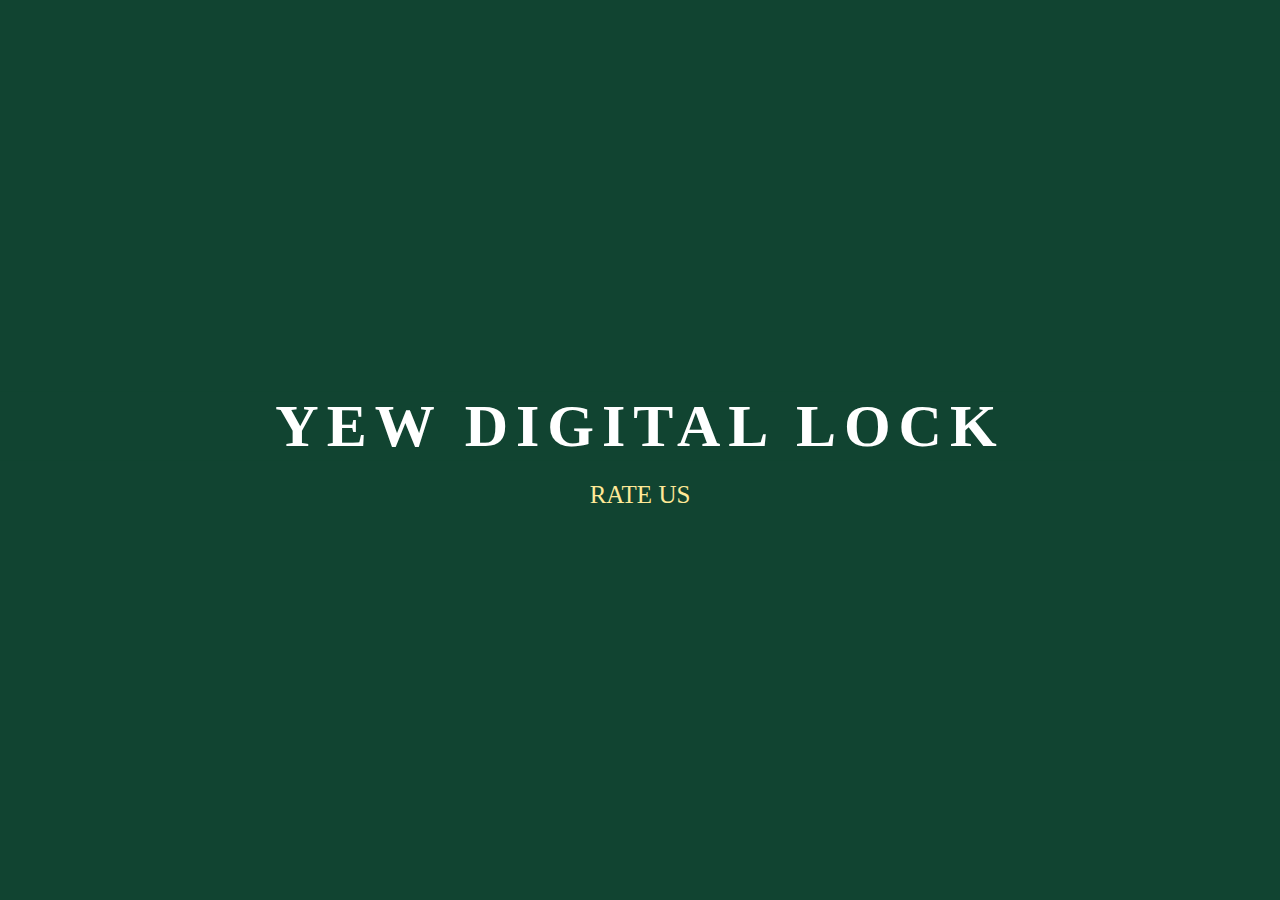
<file: index.html>
<!DOCTYPE html>
<html lang="en">
<head>
    <meta charset="UTF-8">
    <meta name="viewport" content="width=device-width, initial-scale=1.0">
    <title>Rate Us!</title>
    <link rel="stylesheet" href="animation.css">
</head>
<body>
    <div class="container">
        <span class="text1">Yew Digital Lock</span>
        <span class="text2">Rate Us</span>
    </div>

    <script src="animation.js"></script>
</body>
</html>
</file>
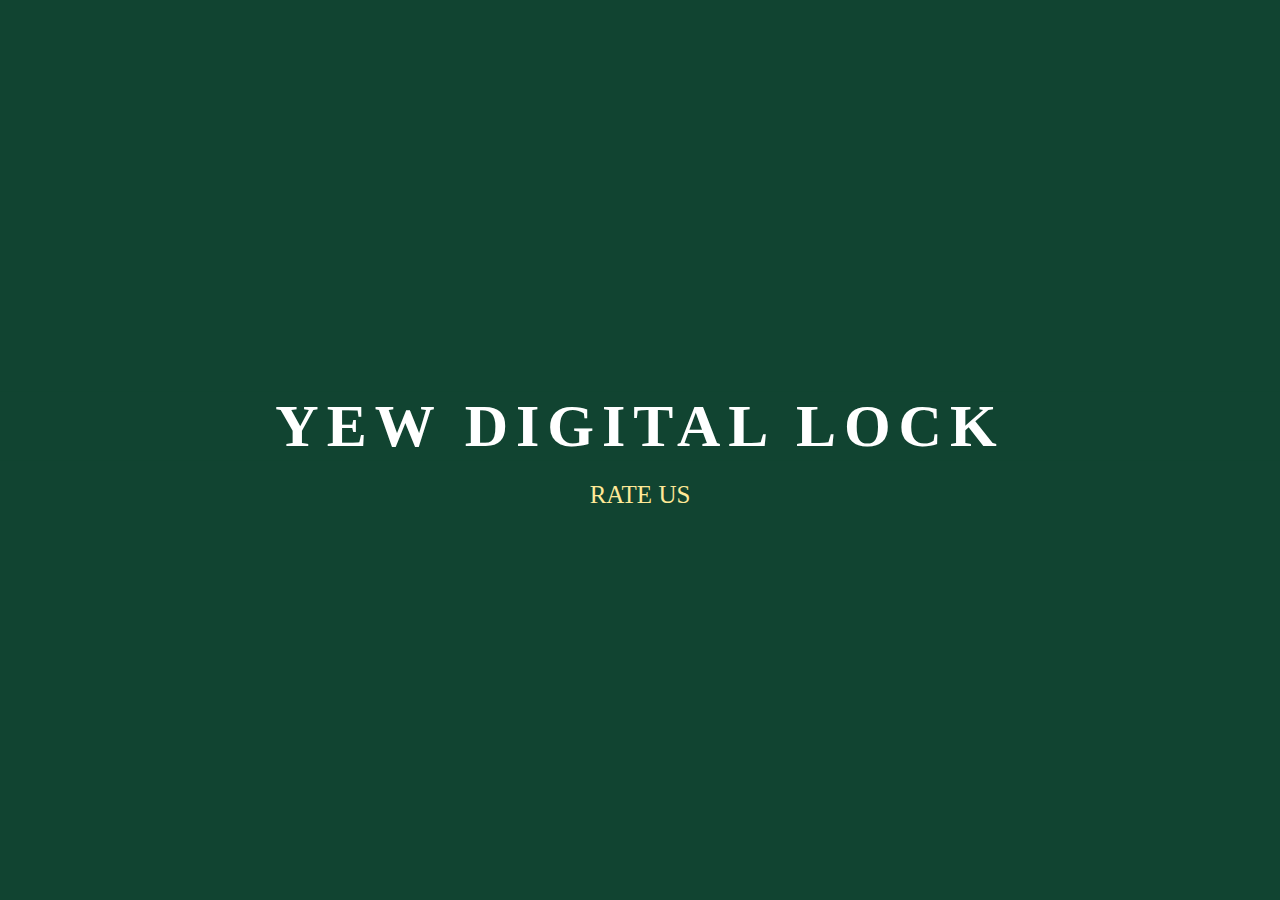
<file: animation.html>
<!DOCTYPE html>
<html lang="en">
<head>
    <meta charset="UTF-8">
    <meta name="viewport" content="width=device-width, initial-scale=1.0">
    <title>Text Animation</title>
    <link rel="stylesheet" href="animation.css">
</head>
<body>
    <div class="container">
        <span class="text1">Yew Digital Lock</span>
        <span class="text2">Rate Us</span>
    </div>

    <script src="animation.js"></script>
</body>
</html>
</file>
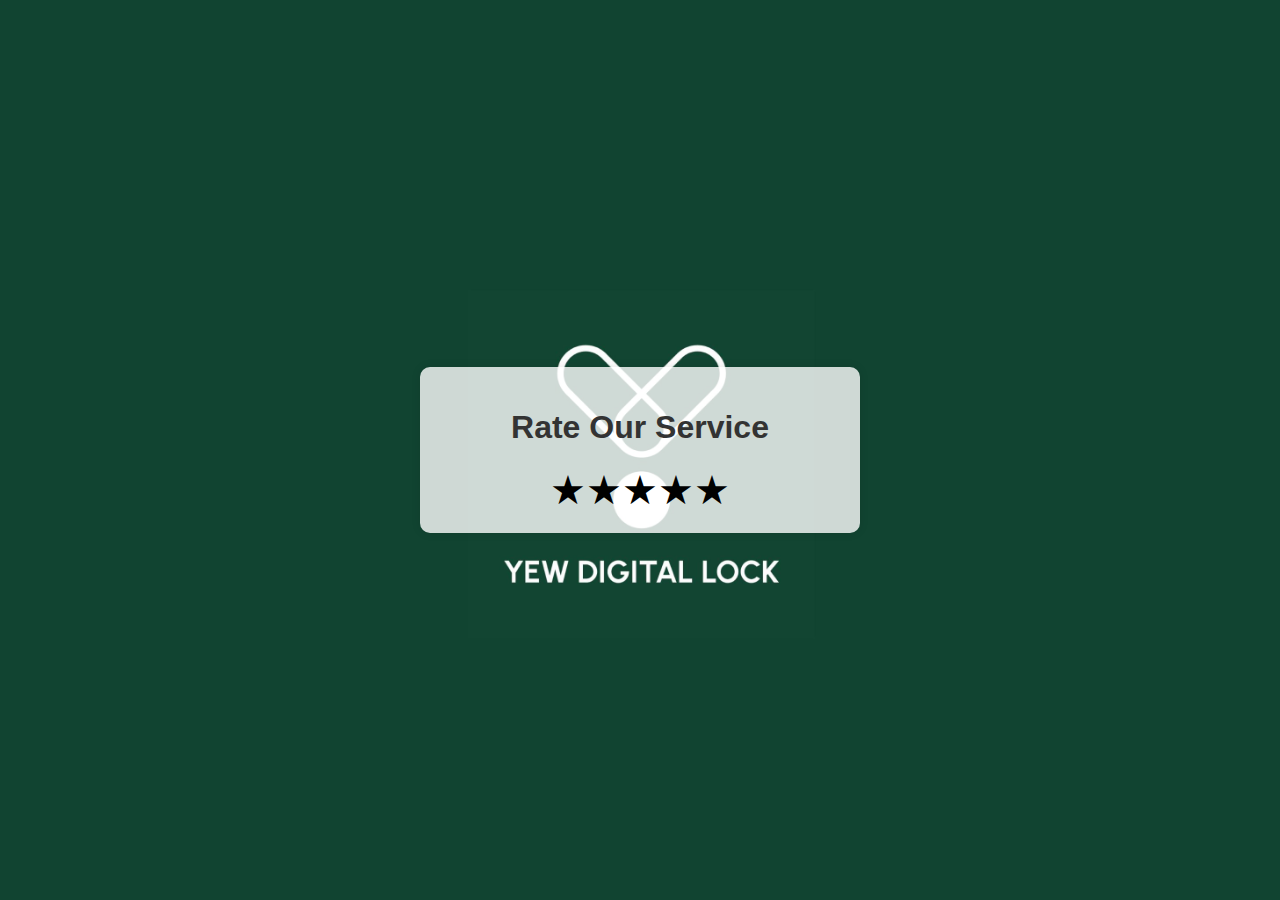
<file: rating.html>
<!DOCTYPE html>
<html lang="en">
<head>
    <meta charset="UTF-8">
    <meta name="viewport" content="width=device-width, initial-scale=1.0">
    <title>Rate Our Service</title>
    <link rel="stylesheet" href="styles.css">
</head>
<body>
    <div class="container">
        <h1 id="pageTitle">Rate Our Service</h1>
        <div id="ratings" class="star-rating">
            <span class="star" onmouseover="highlightStars(1)" onmouseout="resetStars()" onclick="rate(1)">&#9733;</span>
            <span class="star" onmouseover="highlightStars(2)" onmouseout="resetStars()" onclick="rate(2)">&#9733;</span>
            <span class="star" onmouseover="highlightStars(3)" onmouseout="resetStars()" onclick="rate(3)">&#9733;</span>
            <span class="star" onmouseover="highlightStars(4)" onmouseout="resetStars()" onclick="rate(4)">&#9733;</span>
            <span class="star" onmouseover="highlightStars(5)" onmouseout="resetStars()" onclick="rate(5)">&#9733;</span>
        </div>
        <div id="feedback" style="display: none;">
            <textarea id="feedbackText" placeholder="Your feedback is extremely valuable to us, please let us know how we can improve"></textarea>
            <button onclick="submitFeedback()">Submit Feedback</button>
        </div>
        <div id="feedbackConfirmation" style="display: none;">
            Your opinion matters greatly to us. We have received your valuable feedback and make the necessary improvements.
        </div>
    </div>

    <script src="script.js"></script>
</body>
</html>
</file>
<file: animation.css>
body {
    background: #114431;
}

.container {
    text-align: center;
    position: absolute;
    top: 50%;
    left: 50%;
    transform: translate(-50%, -50%);
    width: 100%;
}

.container span {
    text-transform: uppercase;
    display: block;
}

.text1 {
    color: white;
    font-size: 60px;
    font-weight: 700;
    letter-spacing: 8px;
    margin-bottom: 20px;
    background: #114431;
    position: relative;
    animation: text 4s 1;
}

.text2 {
    font-size: 25px;
    color: #ffe997;
    animation: text 1s;
}

@keyframes text {
    0% {
        color: black;
        margin-bottom: -40px;
    }
    30% {
        letter-spacing: 25px;
        margin-bottom: -40px;
    }
    85% {
        letter-spacing: 8px;
        margin-bottom: -40px;
    }
    100% {
        margin-bottom: 20px;
    }
}
</file>
<file: styles.css>
body {
    font-family: Arial, sans-serif;
    background-color: #114431; 
    background-image: url('Greenbg.jpeg'); 
    background-size: contain; 
    background-repeat: no-repeat;
    background-position: center; 
    display: flex;
    justify-content: center;
    align-items: center;
    height: 100vh;
    margin: 0;
    overflow: hidden; 
}







.container {
    width: 400px;
    padding: 20px;
    background-color: rgba(255, 255, 255, 0.8); 
    border-radius: 10px;
    box-shadow: 0 0 10px rgba(0, 0, 0, 0.1);
    text-align: center; 
}

h1 {
    color: #333;
}

textarea {
    width: calc(100% - 22px);
    height: 100px;
    margin-bottom: 10px;
    padding: 10px;
    border: 1px solid #ccc;
    border-radius: 5px;
    resize: none;
}

button {
    margin: 5px;
    padding: 10px 20px;
    background-color: #007bff;
    color: #fff;
    border: none;
    border-radius: 5px;
    cursor: pointer;
}

#feedback {
    display: none;
}

#feedbackConfirmation {
    display: none;
}


.star-rating {
    font-size: 0; 
}

.star {
    font-size: 40px; 
    cursor: pointer;
}



.star.highlighted {
    color: gold; 
}
</file>
